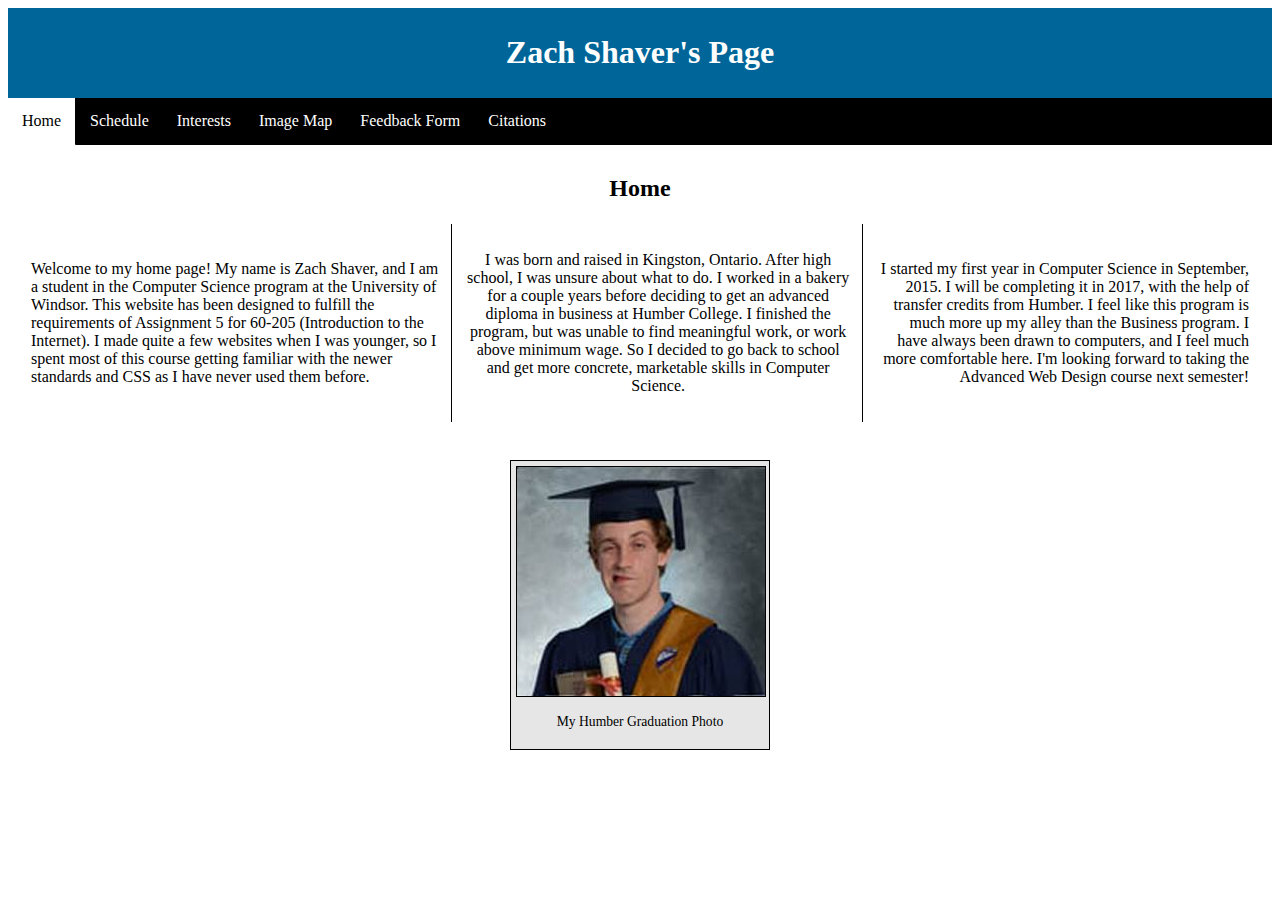
<file: 60-205_Introduction_to_the_Internet/Assignment5/index.html>
<?xml version="1.0" encoding="UTF-8"?>
<!DOCTYPE html PUBLIC "-//W3C//DTD XHTML 1.1//EN"
 "http://www.w3.org/TR/xhmtl11/DTD/xhtml11.dtd">

<!-- XML/XHTML boilerplate code -->

<html xmlns="http://www.w3.org/1999/xhtml" xml:lang="en">

  <head>
    <link rel="stylesheet" href="main.css">     
    <title>Index - Zach Shaver's Page</title>
  </head>

  <body style="background-color: #ffffff">  

<!--Banner across top -->
    <div id="header">
      <h1>Zach Shaver's Page</h1>
    </div>

<!-- Horizontal nav under banner -->    
    <ul id="menu">
      <li><a class="active" style="background-color: #ffffff; border-bottom-color: #ffffff; border-left: none;" href="index.html">Home</a></li>
      <li><a href="schedule.html">Schedule</a></li>
      <li><a href="interests.html">Interests</a></li>
      <li><a href="imagemap.html">Image Map</a></li>
      <li><a href="feedback.html">Feedback Form</a></li>
      <li><a href="citations.html">Citations</a></li>
    </ul>  

<!-- Content filling rest of screen -->
    <div id="content" style="background-color: #ffffff;">
      <h2>Home</h2>
        
        <table>
            <tr>
                <td class="paper_borders">
                    <p style="text-align:left; padding: 10px">Welcome to my home page! My name is Zach Shaver, and I am a student in the Computer Science program at the University of Windsor. This website has been designed to fulfill the requirements of Assignment 5 for 60-205 (Introduction to the Internet). I made quite a few websites when I was younger, so I spent most of this course getting familiar with the newer standards and CSS as I have never used them before.</p>
                </td>
                <td class="paper_borders">
                    <p style="text-align:center; padding: 10px">I was born and raised in Kingston, Ontario. After high school, I was unsure about what to do. I worked in a bakery for a couple years before deciding to get an advanced diploma in business at Humber College. I finished the program, but was unable to find meaningful work, or work above minimum wage. So I decided to go back to school and get more concrete, marketable skills in Computer Science.</p>
                </td>
                <td>
                    <p style="text-align:right; padding: 10px">I started my first year in Computer Science in September, 2015. I will be completing it in 2017, with the help of transfer credits from Humber. I feel like this program is much more up my alley than the Business program. I have always been drawn to computers, and I feel much more comfortable here. I'm looking forward to taking the Advanced Web Design course next semester!</p>
                </td>
            </tr>
        </table>
        
        <br/><br/>
        
        <div class="captioned_photo" style="margin:0 auto;">
        <img src="gradphoto.jpg" style="border-style: solid; border-width: 1px;"/>
            <p>My Humber Graduation Photo</p>
        </div>
        
    </div>

  </body>    

</html>
</file>
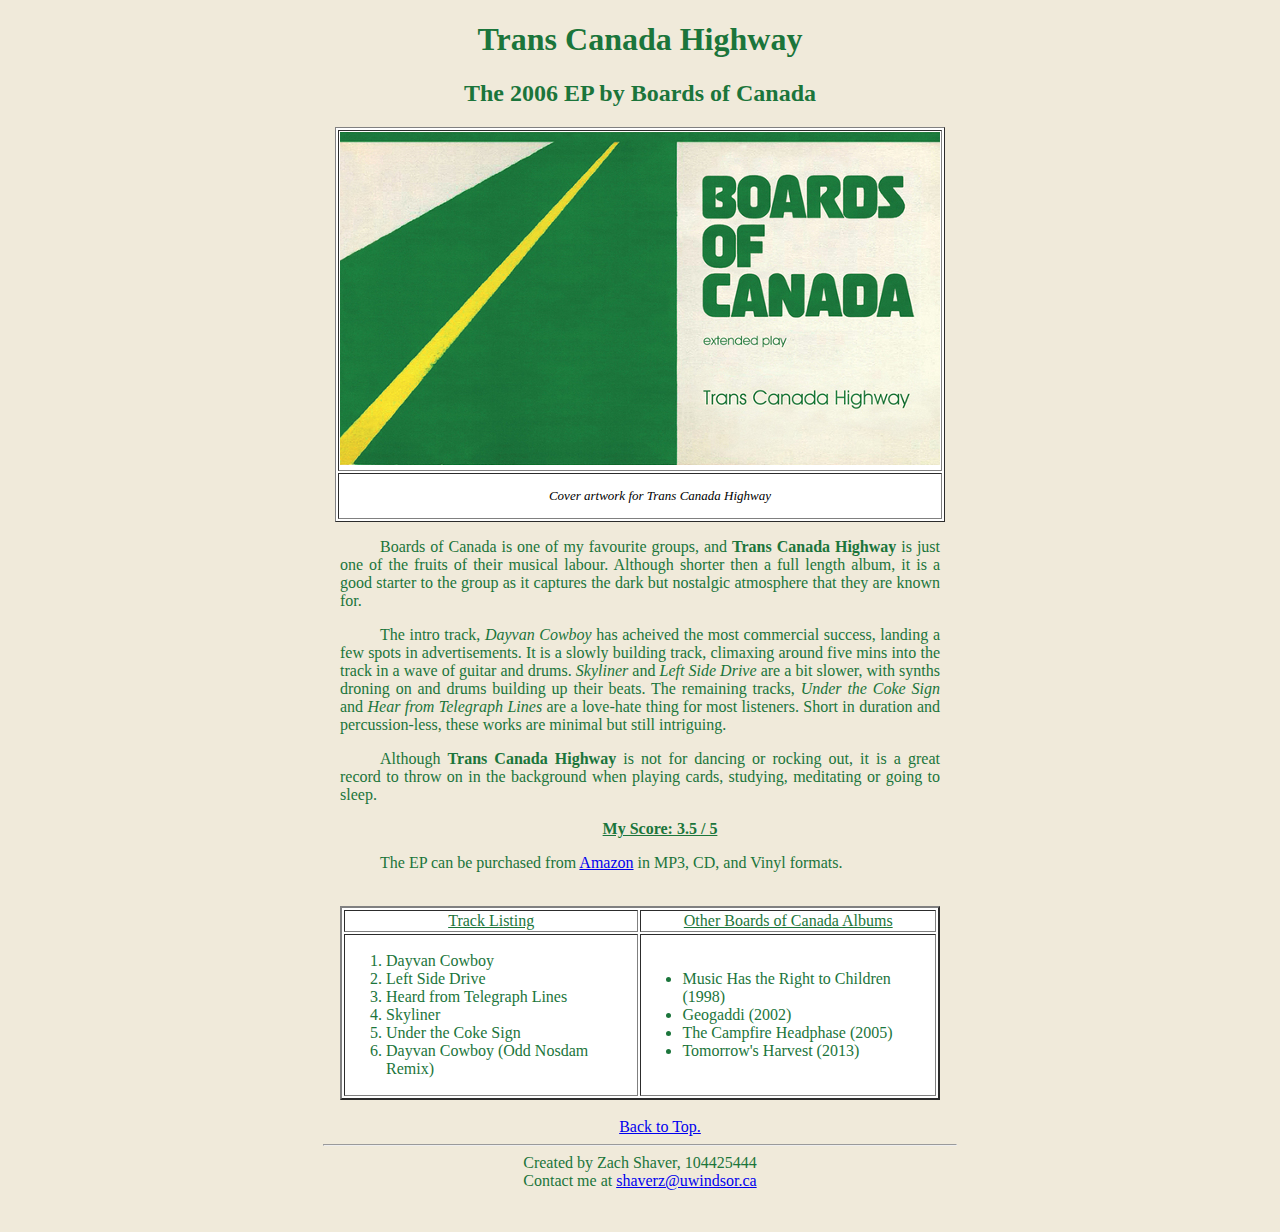
<file: 60-205_Introduction_to_the_Internet/Assignment3/mypage.html>
<!DOCTYPE html>
<html>
	<head>
		<title>Boards of Canada - Trans Canada Highway</title>

		<!-- CSS Styles -->
		<style>
			body {
			color: #1B753B;
			text-align: center;
			}
			p {
			text-align: justify;
			text-indent: 40px;
			margin-left: auto;
			margin-right: auto;
			max-width: 600px;
			align: center;
			}
			.footer {
			text-align: center;
			color: #000000;
			margin: auto;
			}
			.caption {
			text-align: center;
			font-size: small;
			font-style: italic;
			color: #000000;
			}
			table {
			background-color: #FFFFFF;
			max-width: 600px;
			}
		</style>
	</head>

	<a name="top"></a>
	
	<body style="background-color:#F0EADA">  

		<!-- Title Headings and Album Cover -->
		<h1>Trans Canada Highway</h1>

		<h2>The 2006 EP by Boards of Canada</h2>
		<table border="1" align="center" width="400 px">
			<tr>
				<td>
					<img src="albumcover.jpg" />
					</td>
				</tr>
				<tr>
					<td>
						<p class="caption">Cover artwork for Trans Canada Highway</p>
					</td>
				</tr>
			</table>

		<!-- Review starts here -->
		<p>
			Boards of Canada is one of my favourite groups, and <b>Trans Canada Highway</b> 
			is just one of the fruits of their musical labour. Although shorter then a full 
			length album, it is a good starter to the group as it captures the dark but 
			nostalgic atmosphere that they are known for. 
		</p>
		<p>
			The intro track, <i>Dayvan Cowboy</i> has acheived the most commercial success, 
			landing a few spots in advertisements. It is a slowly building track, climaxing around five 
			mins into the track in a wave of guitar and drums. <i>Skyliner</i> and <i>Left Side
			Drive</i> are a bit slower, with synths droning on and drums building up their beats. 
			The remaining tracks, <i>Under the Coke Sign</i> and <i>Hear from Telegraph Lines</i> 
			are a love-hate thing for most listeners. Short in duration and percussion-less, these works 
			are minimal but still intriguing. 
		</p>
		<p>
			Although <b>Trans Canada Highway</b> is not for dancing or rocking out, it is a great 
			record to throw on in the background when playing cards, studying, meditating or going
			to sleep.
		</p>
		<p style="text-align:center; margin=auto">
			<u>
				<b>My Score: 3.5 / 5</b>
			</u>
		</p>
		<p>
			The EP can be purchased from <a href="http://www.amazon.com/Trans-Canada-Highway-BOARDS-CANADA/dp/B000F8DTNW">Amazon</a> in MP3, CD, and Vinyl formats.
		</p>
		<br />

		<!-- Misc Information on Album and Artist -->
		<table align="center" border-color="#1B753B" border="2">
			<tr>
				<td>
					<u>Track Listing</u>
				</td>
				<td>
					<u>Other Boards of Canada Albums</u>
				</td>
			</tr>
			<tr>
				<td>
					<ol style="text-align:left">
						<li>Dayvan Cowboy</li>
						<li>Left Side Drive</li>
						<li>Heard from Telegraph Lines</li>
						<li>Skyliner</li>
						<li>Under the Coke Sign</li>
						<li>Dayvan Cowboy (Odd Nosdam Remix)</li>
					</ol>
				</td>
				<td>
					<ul style="text-align:left">
						<li>Music Has the Right to Children (1998)</li>
						<li>Geogaddi (2002)</li>
						<li>The Campfire Headphase (2005)</li>
						<li>Tomorrow's Harvest (2013)</li>
					</ul>
				</td>
			</tr>
		</table>
		<br />
			
		<!-- Start of Footer -->
		<p class="footer">
			<a href="#top">Back to Top.</a>
			<hr width="50%"/>
				Created by Zach Shaver, 104425444
				<br>
					Contact me at <a href="mailto:shaverz@uwindsor.ca">shaverz@uwindsor.ca</a>
		</p>
			<br />
				
			<!-- Special treat for IE users - Background midi music from Boards of Canada -->
			<bgsound src="roygbiv.mid" autostart="true" loop="infinite" />
	</body>

</html>
</file>
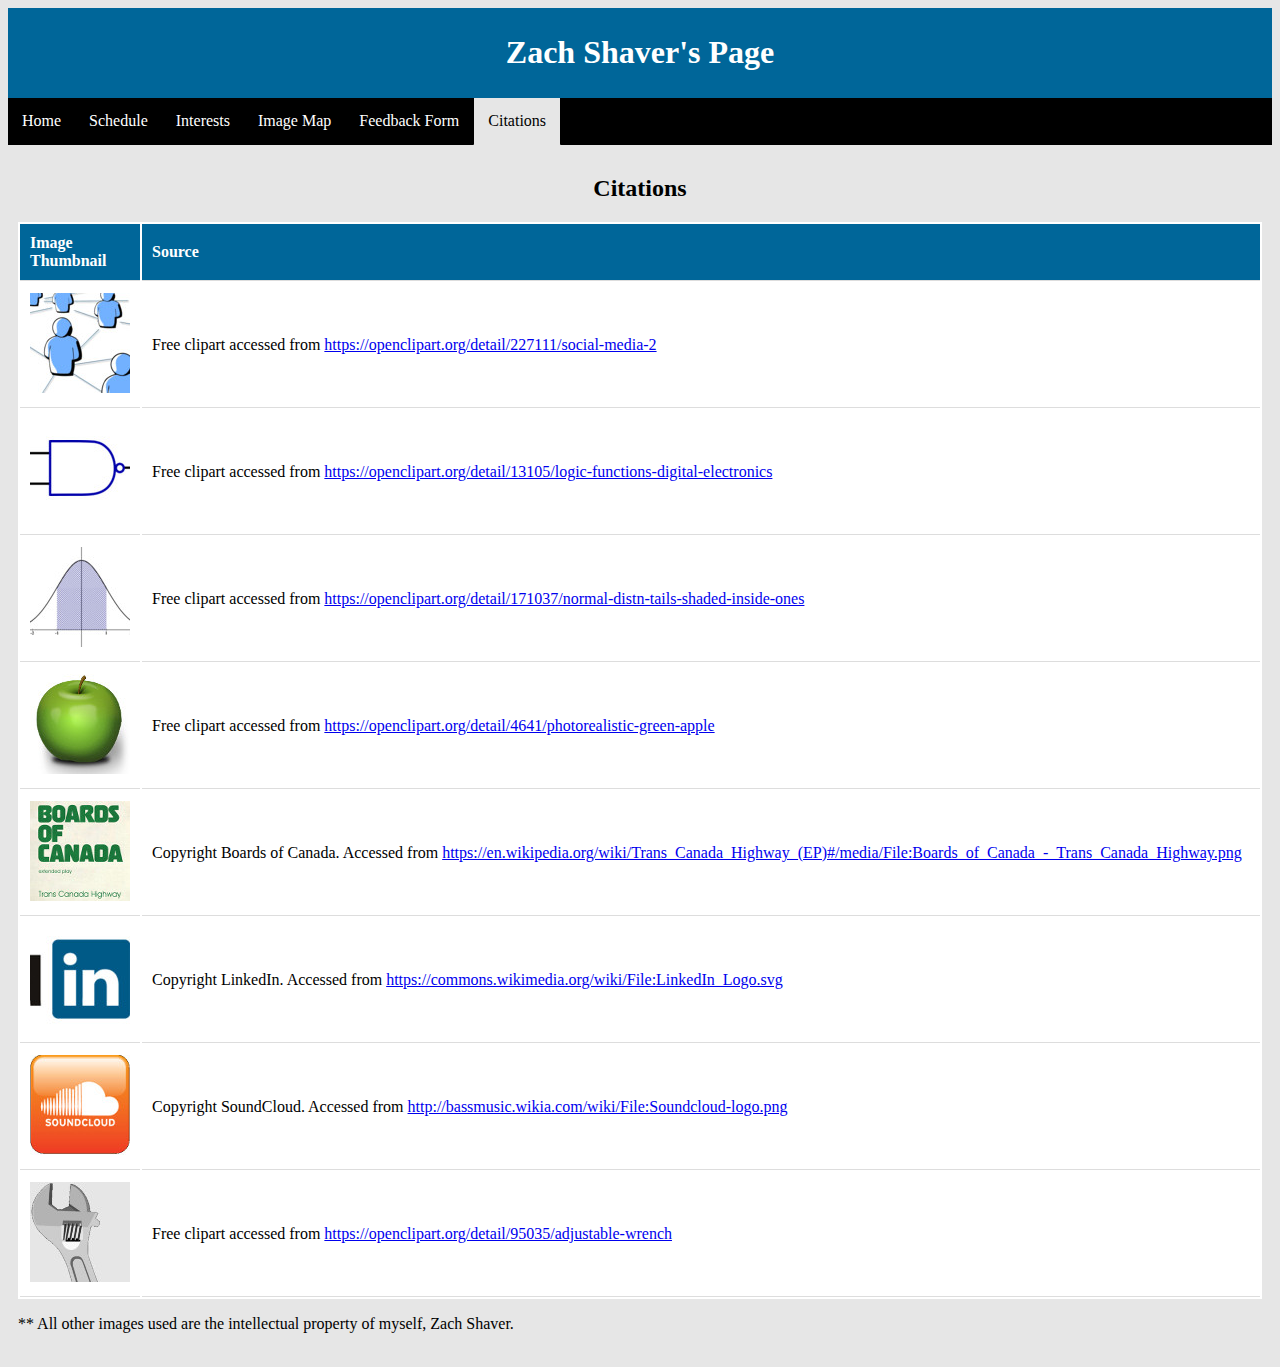
<file: 60-205_Introduction_to_the_Internet/Assignment5/citations.html>
<?xml version="1.0" encoding="UTF-8"?>
<!DOCTYPE html PUBLIC "-//W3C//DTD XHTML 1.1//EN"
 "http://www.w3.org/TR/xhmtl11/DTD/xhtml11.dtd">

<!-- XML/XHTML boilerplate code -->

<html xmlns="http://www.w3.org/1999/xhtml" xml:lang="en">

  <head>
    <link rel="stylesheet" href="main.css">     
    <title>Citations - Zach Shaver's Page</title>
  </head>

  <body>  

<!--Banner across top -->
    <div id="header">
      <h1>Zach Shaver's Page</h1>
    </div>

<!-- Horizontal nav under banner -->    
    <ul id="menu">
      <li><a href="index.html">Home</a></li>
      <li><a href="schedule.html">Schedule</a></li>
      <li><a href="interests.html">Interests</a></li>
      <li><a href="imagemap.html">Image Map</a></li>
      <li><a href="feedback.html">Feedback Form</a></li>
      <li><a class="active" style="background-color: #e6e6e6;" href="citations.html">Citations</a></li>
    </ul>  

<!-- Content filling rest of screen -->
    <div id="content">
      <h2>Citations</h2>
         <table id="reg">
            <tr style="font-weight:bold; background-color: #006699; color: #ffffff;">
                <td>Image Thumbnail</td>
                <td>Source</td>
            </tr>
            <tr>
                <td style="width: 100px;"><img src="60209_thumb.jpg"/></td>
                <td>Free clipart accessed from <a href="https://openclipart.org/detail/227111/social-media-2" target="_blank">https://openclipart.org/detail/227111/social-media-2</a></td>
            </tr>
            <tr>
                <td><img src="60265_thumb.jpg"/></td>
                <td>Free clipart accessed from <a href="https://openclipart.org/detail/13105/logic-functions-digital-electronics" target="_blank">https://openclipart.org/detail/13105/logic-functions-digital-electronics</a></td>
            </tr>
            <tr>
                <td><img src="65205_thumb.jpg"/></td>
                <td>Free clipart accessed from <a href="https://openclipart.org/detail/171037/normal-distn-tails-shaded-inside-ones" target="_blank">https://openclipart.org/detail/171037/normal-distn-tails-shaded-inside-ones</a></td>
            </tr>
            <tr>
                <td><img src="apple_thumb.jpg"/></td>
                <td>Free clipart accessed from <a href="https://openclipart.org/detail/4641/photorealistic-green-apple" target="_blank">https://openclipart.org/detail/4641/photorealistic-green-apple</a></td>
            </tr>
            <tr>
                <td><img src="boc_thumb.jpg"/></td>
                <td>Copyright Boards of Canada. Accessed from <a href="https://en.wikipedia.org/wiki/Trans_Canada_Highway_(EP)#/media/File:Boards_of_Canada_-_Trans_Canada_Highway.png" target="_blank">https://en.wikipedia.org/wiki/Trans_Canada_Highway_(EP)#/media/File:Boards_of_Canada_-_Trans_Canada_Highway.png</a></td>
            </tr>
            <tr>
                <td><img src="linkedin_thumb.jpg"/></td>
                <td>Copyright LinkedIn. Accessed from <a href="https://commons.wikimedia.org/wiki/File:LinkedIn_Logo.svg" target="_blank">https://commons.wikimedia.org/wiki/File:LinkedIn_Logo.svg</a></td>
            </tr>
            <tr>
                <td><img src="soundcloud_thumb.jpg"/></td>
                <td>Copyright SoundCloud. Accessed from <a href="http://bassmusic.wikia.com/wiki/File:Soundcloud-logo.png" target="_blank">http://bassmusic.wikia.com/wiki/File:Soundcloud-logo.png</a></td>
            </tr>
            <tr>
                <td><img src="wrench_thumb.jpg"/></td>
                <td>Free clipart accessed from <a href="https://openclipart.org/detail/95035/adjustable-wrench" target="_blank">https://openclipart.org/detail/95035/adjustable-wrench</a></td>
            </tr>
        </table>  
        <p>** All other images used are the intellectual property of myself, Zach Shaver.</p>
    </div>

  </body>    

</html>
</file>
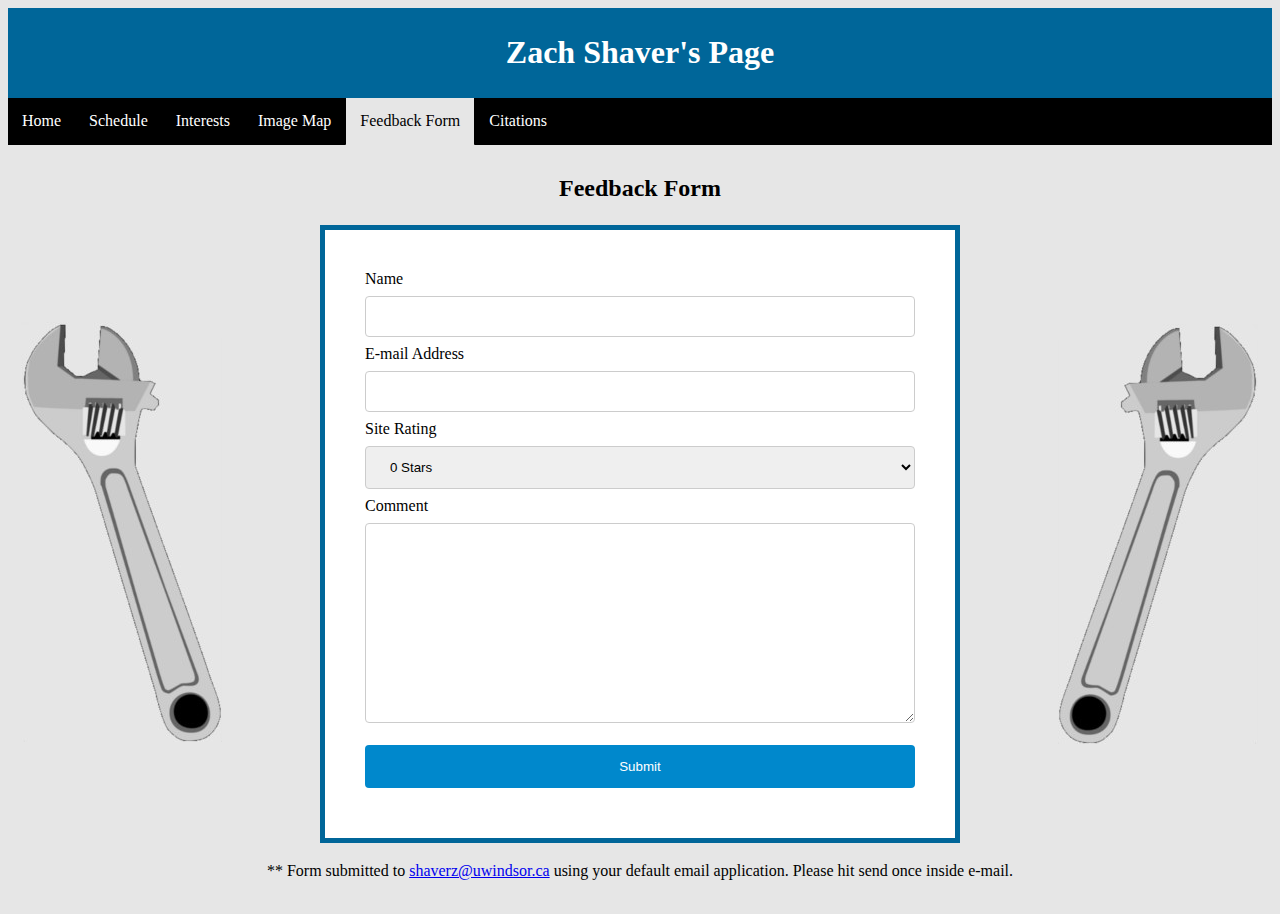
<file: 60-205_Introduction_to_the_Internet/Assignment5/feedback.html>
<?xml version="1.0" encoding="UTF-8"?>
<!DOCTYPE html PUBLIC "-//W3C//DTD XHTML 1.1//EN"
 "http://www.w3.org/TR/xhmtl11/DTD/xhtml11.dtd">

<!-- XML/XHTML boilerplate code -->

<html xmlns="http://www.w3.org/1999/xhtml" xml:lang="en">

  <head>
    <link rel="stylesheet" href="main.css">     
    <title>Feedback - Zach Shaver's Page</title>
  </head>

  <body>  

<!--Banner across top -->
    <div id="header">
      <h1>Zach Shaver's Page</h1>
    </div>

<!-- Horizontal nav under banner -->    
    <ul id="menu">
      <li><a href="index.html">Home</a></li>
      <li><a href="schedule.html">Schedule</a></li>
      <li><a href="interests.html">Interests</a></li>
      <li><a href="imagemap.html">Image Map</a></li>
      <li><a class="active" style="background-color: #e6e6e6;" href="feedback.html">Feedback Form</a></li>
      <li><a href="citations.html">Citations</a></li>
    </ul>  

<!-- Content filling rest of screen -->
    <div id="content">
      <h2>Feedback Form</h2>
        <table style="width:100%">
          <tr>
            <td>
                <img src="wrench_left.jpg"/>  
            </td>
            <td>
                <div style="border: 5px solid #006699; background-color: #ffffff; padding: 40px; max-width: 550px; display: block; margin: auto;">
                  <form action="mailto:shaverz@uwindsor.ca" method="post" enctype="text/plain">
                    <label for="name">Name</label>
                    <input type="text" id="name" name="Name">

                    <label for="email">E-mail Address</label>
                    <input type="text" id="email" name="Email_Address">
                    <label for="rating">Site Rating</label>
                    <select id="rating" name="Rating">
                      <option value="0">0 Stars</option>
                      <option value="1">1 Star</option>
                      <option value="2">2 Stars</option>
                      <option value="3">3 Stars</option>
                      <option value="4">4 Stars</option>
                      <option value="5">5 Stars</option>
                    </select>
                    <label for="comment">Comment</label>
                    <textarea id="comment" name="Comment"></textarea>

                    <input type="submit" value="Submit">
                  </form>
                </div>
            </td>
            <td>
                <img src="wrench_right.jpg" style="float:right;"/>  
            </td>
          </tr>
        </table>
        <p style="text-align:center;">** Form submitted to <a href="mailto:shaverz@uwindsor.ca">shaverz@uwindsor.ca</a> using your default email application. Please hit send once inside e-mail.</p>
    </div>

  </body>    

</html>
</file>
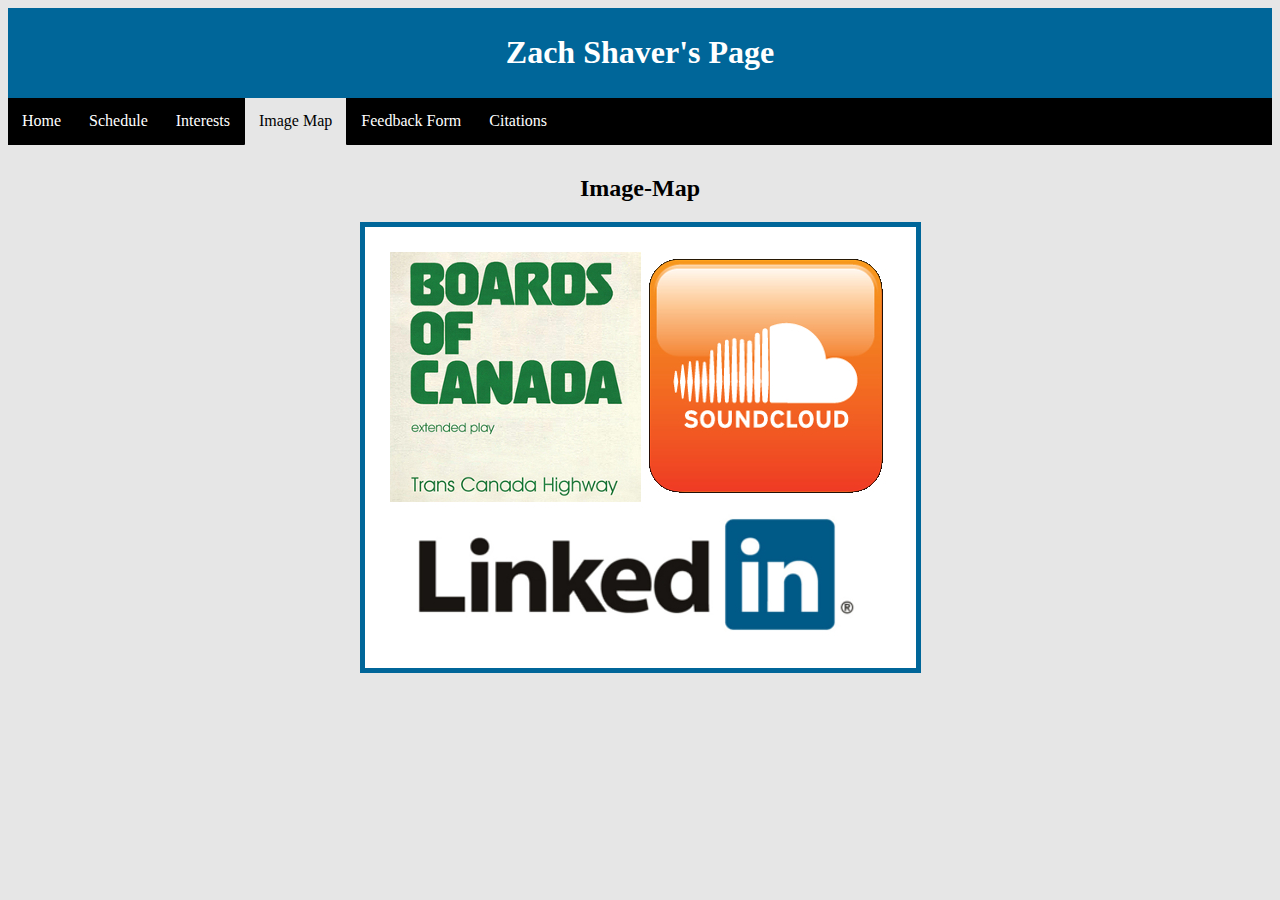
<file: 60-205_Introduction_to_the_Internet/Assignment5/imagemap.html>
<?xml version="1.0" encoding="UTF-8"?>
<!DOCTYPE html PUBLIC "-//W3C//DTD XHTML 1.1//EN"
 "http://www.w3.org/TR/xhmtl11/DTD/xhtml11.dtd">

<!-- XML/XHTML boilerplate code -->

<html xmlns="http://www.w3.org/1999/xhtml" xml:lang="en">

  <head>
    <link rel="stylesheet" href="main.css">     
    <title>Image Map - Zach Shaver's Page</title>
  </head>

  <body>  

<!--Banner across top -->
    <div id="header">
      <h1>Zach Shaver's Page</h1>
    </div>

<!-- Horizontal nav under banner -->    
    <ul id="menu">
      <li><a href="index.html">Home</a></li>
      <li><a href="schedule.html">Schedule</a></li>
      <li><a href="interests.html">Interests</a></li>
      <li><a class="active" style="background-color: #e6e6e6;" href="imagemap.html">Image Map</a></li>
      <li><a href="feedback.html">Feedback Form</a></li>
      <li><a href="citations.html">Citations</a></li>
    </ul>  

<!-- Content filling rest of screen -->
    <div id="content">
      <h2>Image-Map</h2>
        <img src="imagemap.jpg" alt="Image Map" usemap="#imagemap" style="border: 5px solid #006699; background-color: #ffffff; padding: 25px; display: block; margin: auto;"/>

        <map name="imagemap">
          <area shape="rect" coords="30,30,280,280" href="http://shaverz.myweb.cs.uwindsor.ca/60205/mypage.html" target="_blank" alt="Assignment 4 Web Page">
          <area shape="rect" coords="280,30,531,280" href="https://soundcloud.com/shavashav" target="_blank" alt="My SoundCloud Page">
          <area shape="rect" coords="30,280,531,421" href="https://ca.linkedin.com/in/zach-shaver-a9a3a32a" target="_blank" alt="My LinkedIn Page">
        </map>
    </div>

  </body>    

</html>
</file>
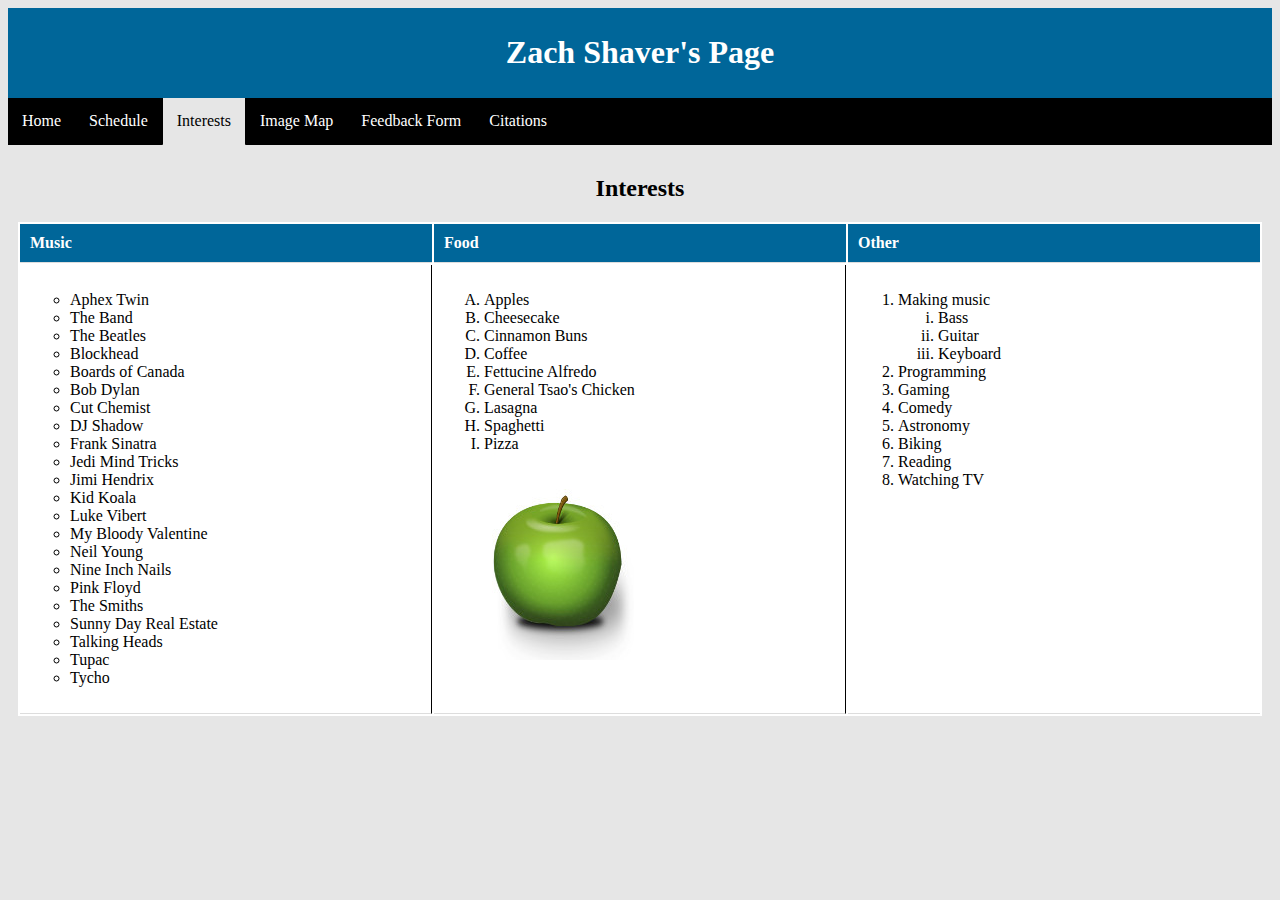
<file: 60-205_Introduction_to_the_Internet/Assignment5/interests.html>
<?xml version="1.0" encoding="UTF-8"?>
<!DOCTYPE html PUBLIC "-//W3C//DTD XHTML 1.1//EN"
 "http://www.w3.org/TR/xhmtl11/DTD/xhtml11.dtd">

<!-- XML/XHTML boilerplate code -->

<html xmlns="http://www.w3.org/1999/xhtml" xml:lang="en">

  <head>
    <link rel="stylesheet" href="main.css">     
    <title>Interests - Zach Shaver's Page</title>
  </head>

  <body>  

<!--Banner across top -->
    <div id="header">
      <h1>Zach Shaver's Page</h1>
    </div>

<!-- Horizontal nav under banner -->    
    <ul id="menu">
      <li><a href="index.html">Home</a></li>
      <li><a href="schedule.html">Schedule</a></li>
      <li><a class="active" style="background-color: #e6e6e6;" href="interests.html">Interests</a></li>
      <li><a href="imagemap.html">Image Map</a></li>
      <li><a href="feedback.html">Feedback Form</a></li>
      <li><a href="citations.html">Citations</a></li>
    </ul>  

<!-- Content filling rest of screen -->
    <div id="content">
      <h2>Interests</h2>
      <table id="interests">
        <tr style="font-weight:bold; background-color: #006699; color: #ffffff;">
          <td>Music</td>
          <td>Food</td>
          <td>Other</td>
        </tr>
        <tr>
          <td style="border-right: 1px solid;">
            <ul type="circle">
              <li>Aphex Twin</li>
              <li>The Band</li>
              <li>The Beatles</li>
              <li>Blockhead</li>
              <li>Boards of Canada</li>
              <li>Bob Dylan</li>
              <li>Cut Chemist</li>
              <li>DJ Shadow</li>
              <li>Frank Sinatra</li>
              <li>Jedi Mind Tricks</li>
              <li>Jimi Hendrix</li>           
              <li>Kid Koala</li>
              <li>Luke Vibert</li>
              <li>My Bloody Valentine</li>
              <li>Neil Young</li>
              <li>Nine Inch Nails</li>
              <li>Pink Floyd</li>
              <li>The Smiths</li>
              <li>Sunny Day Real Estate</li>
              <li>Talking Heads</li>
              <li>Tupac</li>
              <li>Tycho</li>
            </ul>  
          </td>
          <td style="border-right: 1px solid;"> 
            <ol type="A">
              <li>Apples</li>
              <li>Cheesecake</li>
              <li>Cinnamon Buns</li>
              <li>Coffee</li>
              <li>Fettucine Alfredo</li>
              <li>General Tsao's Chicken</li>
              <li>Lasagna</li>
              <li>Spaghetti</li>
              <li>Pizza</li>
            </ul>
            <br/><br/>
            <img src="apple.jpg"/>  
          </td>
          <td> 
            <ol type="1">
              <li>Making music</li>
                <ol type="i">
                  <li>Bass</li>
                  <li>Guitar</li>
                  <li>Keyboard</li>
                </ol>
              <li>Programming</li>
              <li>Gaming</li>
              <li>Comedy</li>
              <li>Astronomy</li>
              <li>Biking</li>
              <li>Reading</li>
              <li>Watching TV</li>
            </ul>  
          </td>
        </tr>
      </table>
    </div>

  </body>    

</html>
</file>
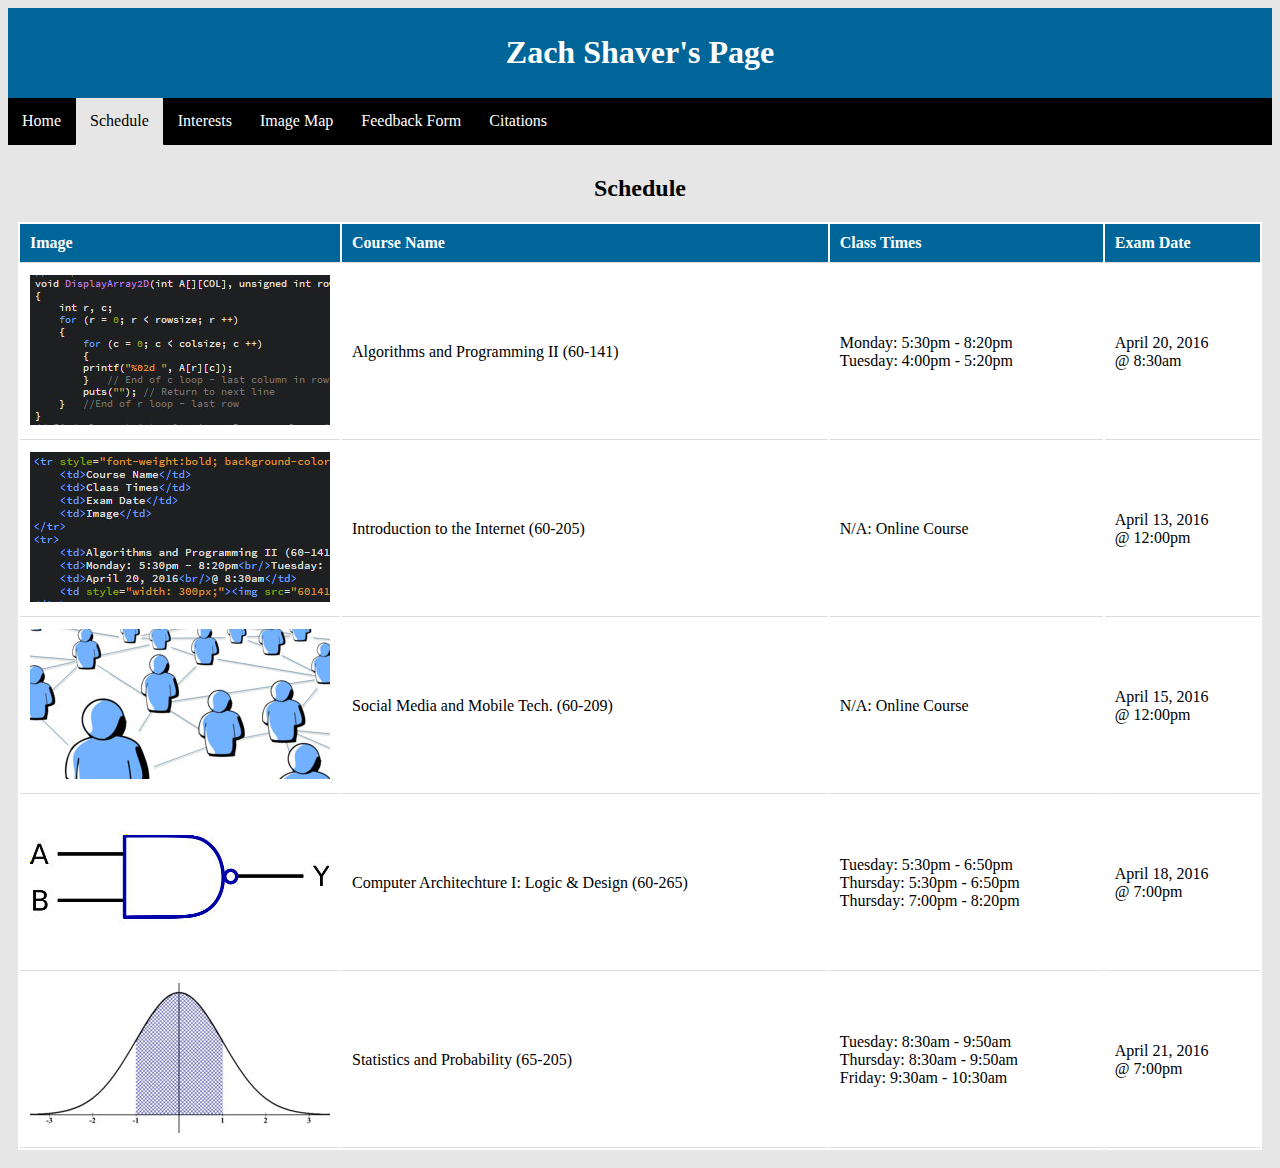
<file: 60-205_Introduction_to_the_Internet/Assignment5/schedule.html>
<?xml version="1.0" encoding="UTF-8"?>
<!DOCTYPE html PUBLIC "-//W3C//DTD XHTML 1.1//EN"
 "http://www.w3.org/TR/xhmtl11/DTD/xhtml11.dtd">

<!-- XML/XHTML boilerplate code -->

<html xmlns="http://www.w3.org/1999/xhtml" xml:lang="en">

  <head>
    <link rel="stylesheet" href="main.css">     
    <title>Schedule - Zach Shaver's Page</title>
  </head>

  <body>  

<!--Banner across top -->
    <div id="header">
      <h1>Zach Shaver's Page</h1>
    </div>

<!-- Horizontal nav under banner -->    
    <ul id="menu">
      <li><a href="index.html">Home</a></li>
      <li><a class="active" style="background-color: #e6e6e6;" href="schedule.html">Schedule</a></li>
      <li><a href="interests.html">Interests</a></li>
      <li><a href="imagemap.html">Image Map</a></li>
      <li><a href="feedback.html">Feedback Form</a></li>
      <li><a href="citations.html">Citations</a></li>
    </ul>  

<!-- Content filling rest of screen -->
    <div id="content">
      <h2>Schedule</h2>
        <table id="reg">
            <tr style="font-weight:bold; background-color: #006699; color: #ffffff;">
                <td>Image</td>
                <td>Course Name</td>
                <td>Class Times</td>
                <td>Exam Date</td>
            </tr>
            <tr>
                <td style="width: 300px;"><img src="60141.jpg"/></td>
                <td>Algorithms and Programming II (60-141)</td>
                <td>Monday: 5:30pm - 8:20pm<br/>Tuesday: 4:00pm - 5:20pm</td>
                <td>April 20, 2016<br/>@ 8:30am</td>
            </tr>
            <tr>
                <td><img src="60205.jpg"/></td>
                <td>Introduction to the Internet (60-205)</td>
                <td>N/A: Online Course</td>
                <td>April 13, 2016<br/>@ 12:00pm</td>
            </tr>
            <tr>
                <td><img src="60209.jpg"/></td>
                <td>Social Media and Mobile Tech. (60-209)</td>
                <td>N/A: Online Course</td>
                <td>April 15, 2016<br/>@ 12:00pm</td>
            </tr>
            <tr>
                <td><img src="60265.jpg"/></td>
                <td>Computer Architechture I: Logic & Design (60-265)</td>
                <td>Tuesday: 5:30pm - 6:50pm<br/>Thursday: 5:30pm - 6:50pm<br/>Thursday: 7:00pm - 8:20pm</td>
                <td>April 18, 2016<br/>@ 7:00pm</td>
            </tr>
            <tr>
                <td><img src="65205.jpg"/></td>
                <td>Statistics and Probability (65-205)</td>
                <td>Tuesday: 8:30am - 9:50am<br/>Thursday: 8:30am - 9:50am<br/>Friday: 9:30am - 10:30am</td>
                <td>April 21, 2016<br/>@ 7:00pm</td>
            </tr>
        </table>
    </div>

  </body>    

</html>
</file>
<file: 60-205_Introduction_to_the_Internet/Assignment5/main.css>
/* Layout - using familiar "Facebook" colors */
body {
	background-color: #e6e6e6;
}

#header {
    background-color:#006699;
    color:#ffffff;
    text-align:center;
    padding:5px;
}

#content {
	background-color: #e6e6e6;
    padding:10px;
}

/* Navigation Menu */
/* Styled to look like file folder.
	All Tabs have black bar on bottom by default,
	but active one hides it to create illusion */
ul#menu {
    list-style-type: none;
    margin: 0;
    padding: 0;
    overflow: hidden;
    background-color: #000000;
}

ul#menu li {
    float: left;
}

ul#menu li a {
    color: #ffffff;
    display: inline-block;
    text-align: center;
    padding: 14px;
    text-decoration: none;
    border-bottom-style: solid;
    border-bottom-width: 1px;
    border-bottom-color: #000000;
}

ul#menu li a:hover {
    background-color: #cccccc;
    color:#000000;

}

ul#menu .active {
    color: #000000;
    border-right-style: solid;
    border-right-width: 1px;
    border-left-style: solid;
    border-left-width: 1px;
    border-bottom-style: solid;
    border-bottom-width: 2px;
    border-bottom-color: #e6e6e6;
    margin-bottom: -1px;
}

/* Table Style */
    /* for use on schedule, and citations page */
    table#reg {
        width: 100%;
        background-color: #ffffff;
    }

    table#reg td {
        padding: 10px;
        text-align: left;
        border-bottom: 1px solid #ddd;
    }

    table#reg tr:hover{background-color:#f5f5f5}

    /* for use on interests page */
    table#interests {
        width: 100%;
        background-color: #ffffff;
    }
    table#interests td {
        padding: 10px;
        text-align: left;
        border-bottom: 1px solid #ddd;
        width: 33.33%;
        vertical-align: top;
    }

    table#interests li:hover {
        font-weight: bold;
        background-color: #f5f5f5;
    }

/* Form Styling */
input[type=text], select {
    width: 100%;
    padding: 12px 20px;
    margin: 8px 0;
    border: 1px solid #ccc;
    border-radius: 4px;
    box-sizing: border-box;
}
textarea {
    width: 100%;
    height: 200px;
    padding: 12px 20px;
    margin: 8px 0;
    border: 1px solid #ccc;
    border-radius: 4px;
    box-sizing: border-box;
}

input[type=submit] {
    width: 100%;
    background-color: #0088cc;
    color: #ffffff;
    padding: 14px 20px;
    margin: 10px 0;
    border: none;
    border-radius: 4px;
}

input[type=submit]:hover {
    background-color: #006699;
}

/* Content Styling */

h2 {
	text-align: center;
}

h3 {
    margin-left: 20px;
}

.paper_borders{
    border-right-style: solid;
    border-right-width: thin;
}

.captioned_photo{
    border: solid;
    border-width: 1px;
    width: 248px;
    margin: auto;
    text-align: center;
    font-size: 0.85em;
    background-color: #e6e6e6;
    padding: 5px;
}
</file>
